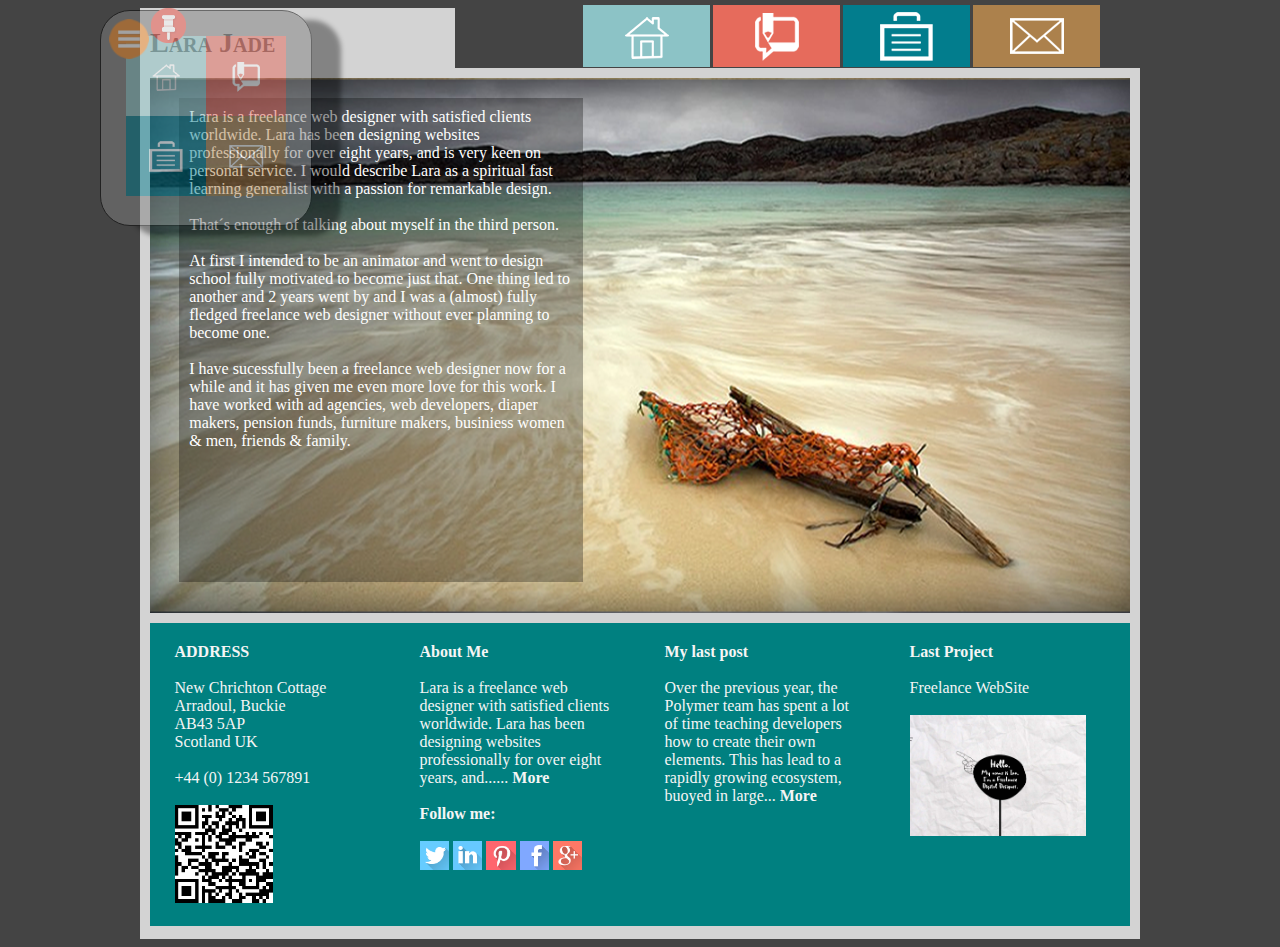
<file: base/index.html>
<!DOCTYPE html>
<html lang="en" >
	<head>
		<meta http-equiv="Content-Type" content="text/html; charset=UTF-8">
		<meta charset="utf-8">
		<title>LARA JADE</title>
		<meta http-equiv="X-UA-Compatible" content="IE=edge,chrome=1">

		<link rel="stylesheet" href="main.css">
        <script src="http://ajax.googleapis.com/ajax/libs/jquery/1.11.2/jquery.min.js"></script>
        <script src="script.js"></script>
    </head>
    <body data-twttr-rendered="true" onresize="onResize()">

        <div id=menu class=fade>
            <img id=more src="images/Materials2.2/menu2.png"><div id=sticky ></div><div class=top><a   href="index.html"><img src="images/Materials2.2/mm1.png"></a><a href="blog.html"><img src="images/Materials2.2/mm2.png"></a></div><div class=bottom><a href="portfolio.html"><img src="images/Materials2.2/mm3.png"></a><a href="contactus.html"><img src="images/Materials2.2/mm4.png"></a>            </div>
        </div>

        <div id=root >
            <header>
                <div id=title>
                    <h1>Lara Jade</h1>

                </div>
                <nav>
                    <div><a href="index.html"><img src="images/m1.png"></a><a href="blog.html"><img src="images/m2.png"></a></div><div><a href="portfolio.html"><img src="images/m3.png"></a><a href="contactus.html"><img src="images/m4.png"></a></div>
                </nav>
            </header>
            <section id=index>

                <article>
                    Lara is a freelance web designer with satisfied clients worldwide. Lara has been designing websites professionally for over eight years, and is very keen on personal service. I would describe Lara as a spiritual fast learning generalist with a passion for remarkable design.
                    <br><br>
                    That´s enough of talking about myself in the third person.
                    <br><br>
                    At first I intended to be an animator and went to design school fully motivated to become just that. One thing led to another and 2 years went by and I was a (almost) fully fledged freelance web designer without ever planning to become one.
                    <br><br>
                    I have sucessfully been a freelance web designer now for a while and it has given me even more love for this work. I have worked with ad agencies, web developers, diaper makers, pension funds, furniture makers, businiess women & men, friends & family.

                </article>
            </section>

            <footer >
                <!-- <div > -->
                <article id=address>
                    <strong>ADDRESS</strong>
                    <br>
                    <br>
                    New Chrichton Cottage
                    <br>
                    Arradoul, Buckie
                    <br>
                    AB43 5AP
                    <br>
                    Scotland UK
                    <br>
                    <br>
                    +44 (0) 1234 567891
                    <br>
                    <br>
                    <img  src="images/qcode.png" >
                </article>
                <article id=about>
                    <strong>About Me</strong>
                    <br>
                    <br>
                    Lara is a freelance web designer with satisfied clients worldwide. Lara has been designing websites professionally for over eight years, and...... <strong>More</strong>
                    <br>
                    <br>
                    <strong>Follow me:</strong>
                    <br>
                    <br>
                    <a href="http://twitter.com/larajade_"><img src="images/twitter.png" ></a>
                    <a href="http://www.linkedin.com/in/larajade"><img src="images/linkedin.png" ></a>
                    <a href="http://www.pinterest.com/creativelive/lara-jade/"><img src="images/pinterest.png" ></a>
                    <a href="http://facebook.com/larajadephotography"><img src="images/facebook.png" ></a>
                    <a href="http://plus.google.com/wm/4/116123554028678966465/posts"><img src="images/google_plus.png" ></a>
                </article>
                <article>
                    <strong>My last post</strong>
                    <br>
                    <br>
                    Over the previous year, the Polymer team has spent a lot of time teaching developers how to create their own elements. This has lead to a rapidly growing ecosystem, buoyed in large... <strong>More</strong>
                </article>
                <article>
                    <strong>Last Project</strong>
                    <br>
                    </br>
                    Freelance WebSite 
                    <br>
                    <br>
                    <img id=last_project_thumbnail src="images/portfolio/p1.jpg" >
                </article>

            </footer>
        </div>
    </body>
</html>
</file>
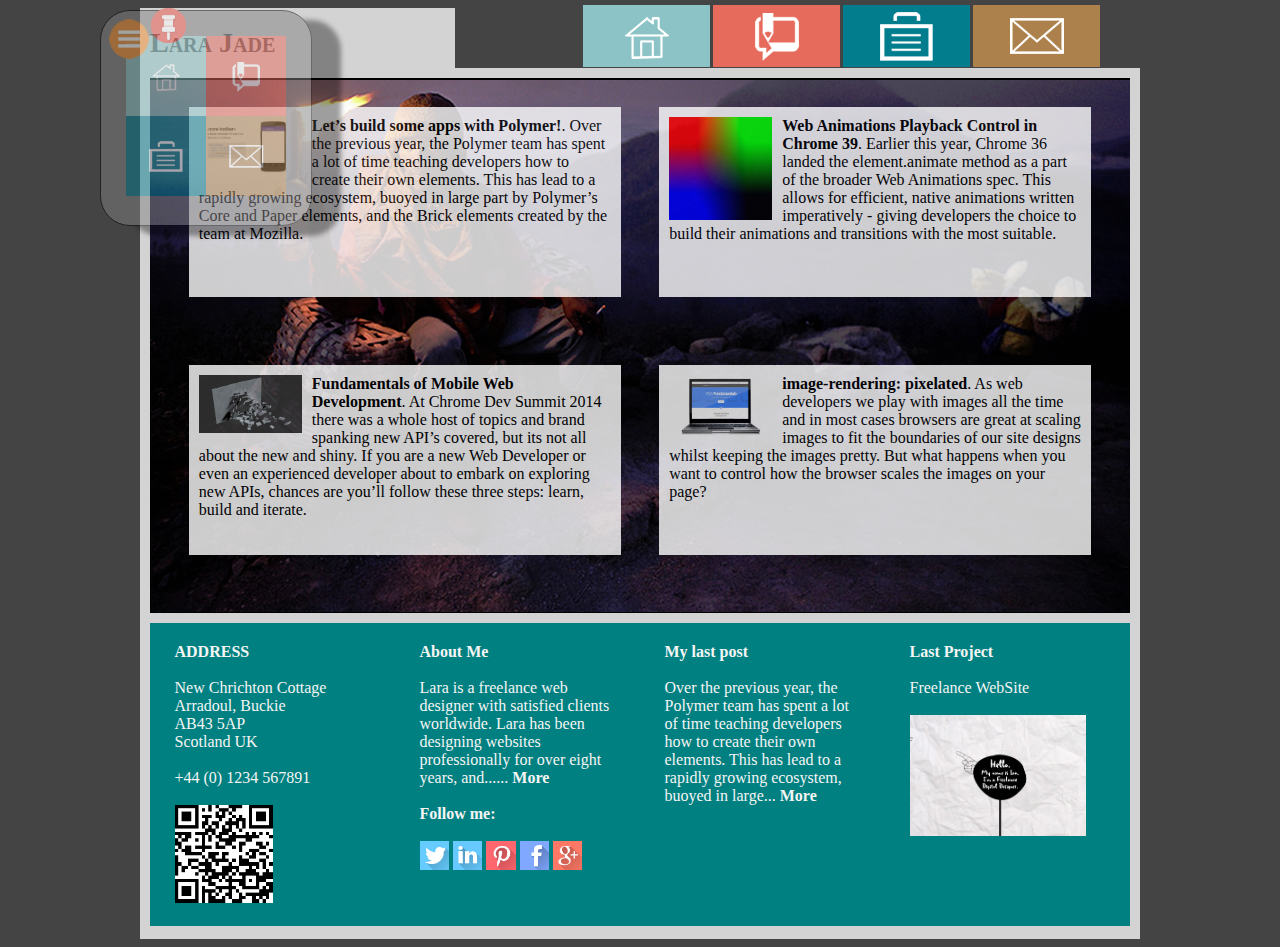
<file: base/blog.html>
<!DOCTYPE html>
<html lang="en" >
	<head>
		<meta http-equiv="Content-Type" content="text/html; charset=UTF-8">
		<meta charset="utf-8">
		<title>Blog</title>
		<meta http-equiv="X-UA-Compatible" content="IE=edge,chrome=1">

		<link rel="stylesheet" href="main.css">
        <script src="http://ajax.googleapis.com/ajax/libs/jquery/1.11.2/jquery.min.js"></script>
        <script src="script.js"></script>
    </head>
    <body data-twttr-rendered="true" onresize="onResize()">
        <div id=menu class=fade>
                <img id=more src="images/Materials2.2/menu2.png"><div id=sticky></div><div class=top><a   href="index.html"><img src="images/Materials2.2/mm1.png"></a><a href="blog.html"><img src="images/Materials2.2/mm2.png"></a></div><div class=bottom><a href="portfolio.html"><img src="images/Materials2.2/mm3.png"></a><a href="contactus.html"><img src="images/Materials2.2/mm4.png"></a>            </div>

        </div>
        <div id=root>
            <header>
                <div id=title >
                    <strong><h1>Lara Jade</h1></strong>

                </div>
                <nav>
                    <div><a href="index.html"><img src="images/m1.png"></a><a href="blog.html"><img src="images/m2.png"></a></div><div><a href="portfolio.html"><img src="images/m3.png"></a><a href="contactus.html"><img src="images/m4.png"></a></div>
                </nav>
            </header>
            <section id=blog>

                    <article >
                            <div>
                                <img src="./images/blog/b1.jpg" alt="">
                                <strong>Let’s build some apps with Polymer!</strong>.
                                Over the previous year, the Polymer team has spent a lot of time teaching developers how to create their own elements. This has lead to a rapidly growing ecosystem, buoyed in large part by Polymer’s Core and Paper elements, and the Brick elements created by the team at Mozilla.


                            </div>
                    </article>
                    <article >
                            <div>
                                <img src="./images/blog/b2.png" alt="">
                                <strong>Web Animations Playback Control in Chrome 39</strong>.


                                Earlier this year, Chrome 36 landed the element.animate method as a part of the broader Web Animations spec. This allows for efficient, native animations written imperatively - giving developers the choice to build their animations and transitions with the most suitable.
                            </div>
                    </article>
                    <article >
                            <div><img src="./images/blog/b3.jpg" alt="">
                                <strong>Fundamentals of Mobile Web Development</strong>.


                                At Chrome Dev Summit 2014 there was a whole host of topics and brand spanking new API’s covered, but its not all about the new and shiny. If you are a new Web Developer or even an experienced developer about to embark on exploring new APIs, chances are you’ll follow these three steps: learn, build and iterate. 
                            </div>
                    </article>
                    <article >
                            <div>
                                <img src="./images/blog/b4.png" alt="">
                                <strong>image-rendering: pixelated</strong>.


                                As web developers we play with images all the time and in most cases browsers are great at scaling images to fit the boundaries of our site designs whilst keeping the images pretty. But what happens when you want to control how the browser scales the images on your page?
                            </div>
                    </article>


            </section>

            <footer>
                <!-- <div > -->
                <article id=address  >
                    <strong>ADDRESS</strong>
                    <br>
                    <br>
                    New Chrichton Cottage
                    <br>
                    Arradoul, Buckie
                    <br>
                    AB43 5AP
                    <br>
                    Scotland UK
                    <br>
                    <br>
                    +44 (0) 1234 567891
                    <br>
                    <br>
                    <img  src="images/qcode.png" >
                </article >
                <article id="about"  >
                    <strong>About Me</strong>
                    <br>
                    <br>
                    Lara is a freelance web designer with satisfied clients worldwide. Lara has been designing websites professionally for over eight years, and...... <strong>More</strong>
                    <br>
                    <br>
                    <strong>Follow me:</strong>
                    <br>
                    <br>
                    <a href="http://twitter.com/larajade_"><img src="images/twitter.png" ></a>
                    <a href="http://www.linkedin.com/in/larajade"><img src="images/linkedin.png" ></a>
                    <a href="http://www.pinterest.com/creativelive/lara-jade/"><img src="images/pinterest.png" ></a>
                    <a href="http://facebook.com/larajadephotography"><img src="images/facebook.png" ></a>
                    <a href="http://plus.google.com/wm/4/116123554028678966465/posts"><img src="images/google_plus.png" ></a>
                </article>
                <article>
                    <strong>My last post</strong>
                    <br>
                    <br>
                    Over the previous year, the Polymer team has spent a lot of time teaching developers how to create their own elements. This has lead to a rapidly growing ecosystem, buoyed in large... <strong>More</strong>
                </article>
                <article>
                    <strong>Last Project</strong>
                    <br>
                    </br>
                    Freelance WebSite 
                    <br>
                    <br>
                    <img id=last_project_thumbnail src="images/portfolio/p1.jpg" >
                </article>

                <!-- </div> -->
            </footer>
</div>

    </body>
</html>
</file>
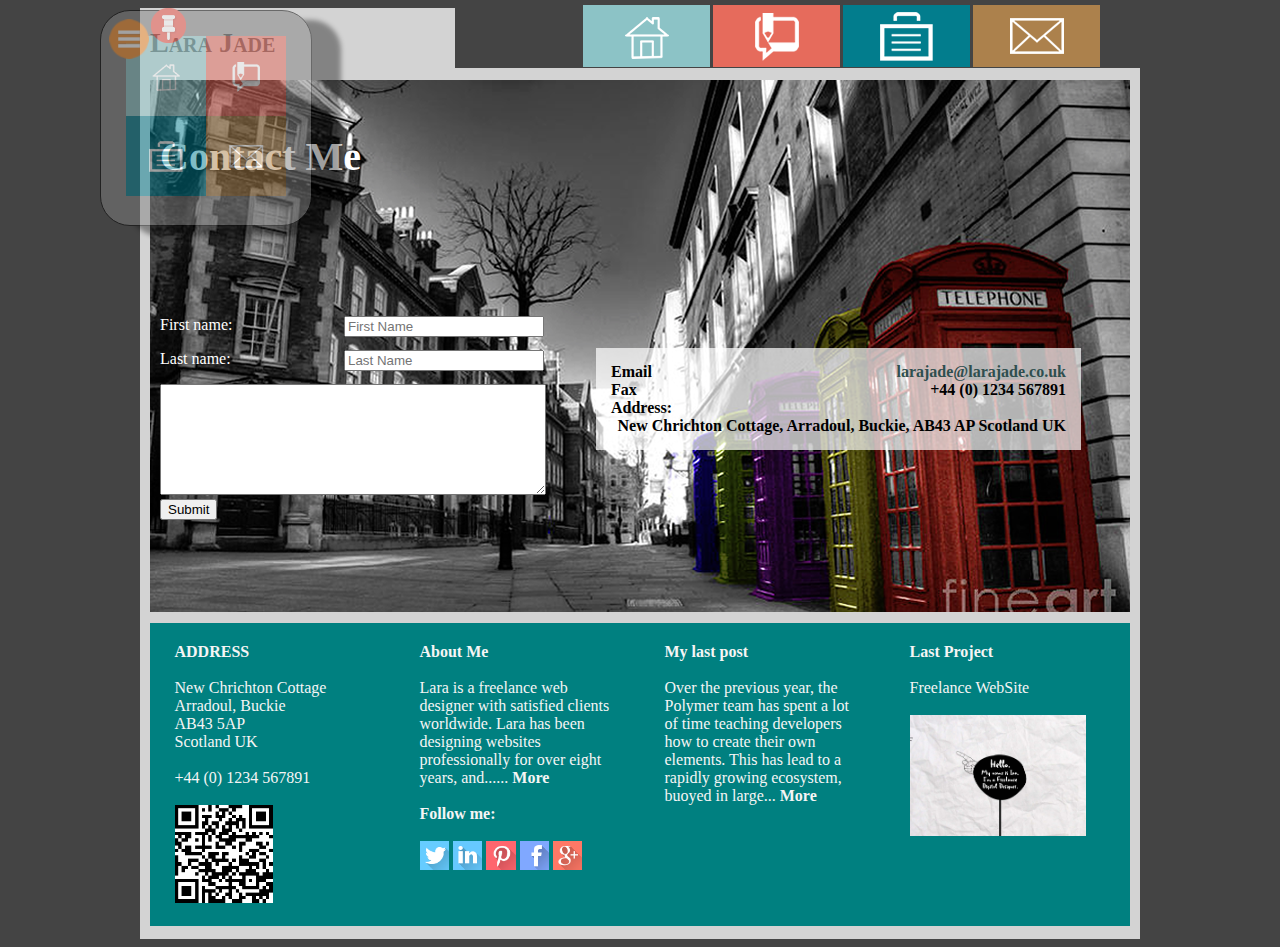
<file: base/contactus.html>
<!DOCTYPE html>
<html lang="en" >
	<head>
		<meta http-equiv="Content-Type" content="text/html; charset=UTF-8">
		<meta charset="utf-8">
		<title>Contact me</title>
		<meta http-equiv="X-UA-Compatible" content="IE=edge,chrome=1">

		<link rel="stylesheet" href="main.css">
        <script src="http://ajax.googleapis.com/ajax/libs/jquery/1.11.2/jquery.min.js"></script>
        <script src="script.js"></script>
    </head>

    <body data-twttr-rendered="true" onresize="onResize()">
        <div id=menu class=fade>
                <img id=more src="images/Materials2.2/menu2.png"><div id=sticky></div><div class=top><a   href="index.html"><img src="images/Materials2.2/mm1.png"></a><a href="blog.html"><img src="images/Materials2.2/mm2.png"></a></div><div class=bottom><a href="portfolio.html"><img src="images/Materials2.2/mm3.png"></a><a href="contactus.html"><img src="images/Materials2.2/mm4.png"></a>            </div>

        </div>
        <div id=root>
            <header>
                <div id=title>
                    <h1>Lara Jade</h1>

                </div>
                <nav>
                    <div><a href="index.html"><img src="images/m1.png"></a><a href="blog.html"><img src="images/m2.png"></a></div><div><a href="portfolio.html"><img src="images/m3.png"></a><a href="contactus.html"><img src="images/m4.png"></a></div>
                </nav>
            </header>
            <div   role="main" id=contactform>

                <div id=title2>


                        <strong>Contact Me</strong>

                <!--<br><br><br><br><br><br><br><br><br><br><br>-->
                </div>
                <div class=form_details>
                <div class=form >
                    <form>
                        <p>
                            First name: <input type="text" name="firstname" class=input_right placeholder="First Name"></p>

                        <p>
                            Last name: <input type="text" name="lastname" class=input_right placeholder="Last Name"></p>
                        <textarea type="text" name="message" rows="7" cols="65" placeholer="Message"></textarea>
                        <br>
                        <button type="button" >
                            Submit
                        </button>
                    </form>
                </div>
                <br>

                <div class=contact_info >
                    <div >
                        <strong class=alignleft>Email </strong><a href="mailto:larajade@larajade.co.uk"><strong class=alignright>larajade@larajade.co.uk</strong></a>
                        <br>
                        <strong class=alignleft>Fax </strong><strong class=alignright> +44 (0) 1234 567891</strong>
                        <br>
                        <strong class=alignleft >Address: </strong><strong class=alignright > New Chrichton Cottage, Arradoul, Buckie, AB43 AP
                        Scotland UK</strong>
                    </div>
                </div>

                </div>
            </div>


            <footer>
                <!-- <div > -->
                <article id=address >
                    <strong>ADDRESS</strong>
                    <br>
                    <br>
                    New Chrichton Cottage
                    <br>
                    Arradoul, Buckie
                    <br>
                    AB43 5AP
                    <br>
                    Scotland UK
                    <br>
                    <br>
                    +44 (0) 1234 567891
                    <br>
                    <br>
                    <img  src="images/qcode.png" >
                </article>
                <article id=about >
                    <strong>About Me</strong>
                    <br>
                    <br>
                    Lara is a freelance web designer with satisfied clients worldwide. Lara has been designing websites professionally for over eight years, and...... <strong>More</strong>
                    <br>
                    <br>
                    <strong>Follow me:</strong>
                    <br>
                    <br>
                    <a href="http://twitter.com/larajade_"><img src="images/twitter.png" ></a>
                    <a href="http://www.linkedin.com/in/larajade"><img src="images/linkedin.png" ></a>
                    <a href="http://www.pinterest.com/creativelive/lara-jade/"><img src="images/pinterest.png" ></a>
                    <a href="http://facebook.com/larajadephotography"><img src="images/facebook.png" ></a>
                    <a href="http://plus.google.com/wm/4/116123554028678966465/posts"><img src="images/google_plus.png" ></a>
                </article>
                <article>
                    <strong>My last post</strong>
                    <br>
                    <br>
                    Over the previous year, the Polymer team has spent a lot of time teaching developers how to create their own elements. This has lead to a rapidly growing ecosystem, buoyed in large... <strong>More</strong>
                </article>
                <article>
                    <strong>Last Project</strong>
                    <br>
                    </br>
                    Freelance WebSite 
                    <br>
                    <br>
                    <img id=last_project_thumbnail src="images/portfolio/p1.jpg" >
                </article>

                <!-- </div> -->
            </footer>
        </div>

    </body>
</html>
</file>
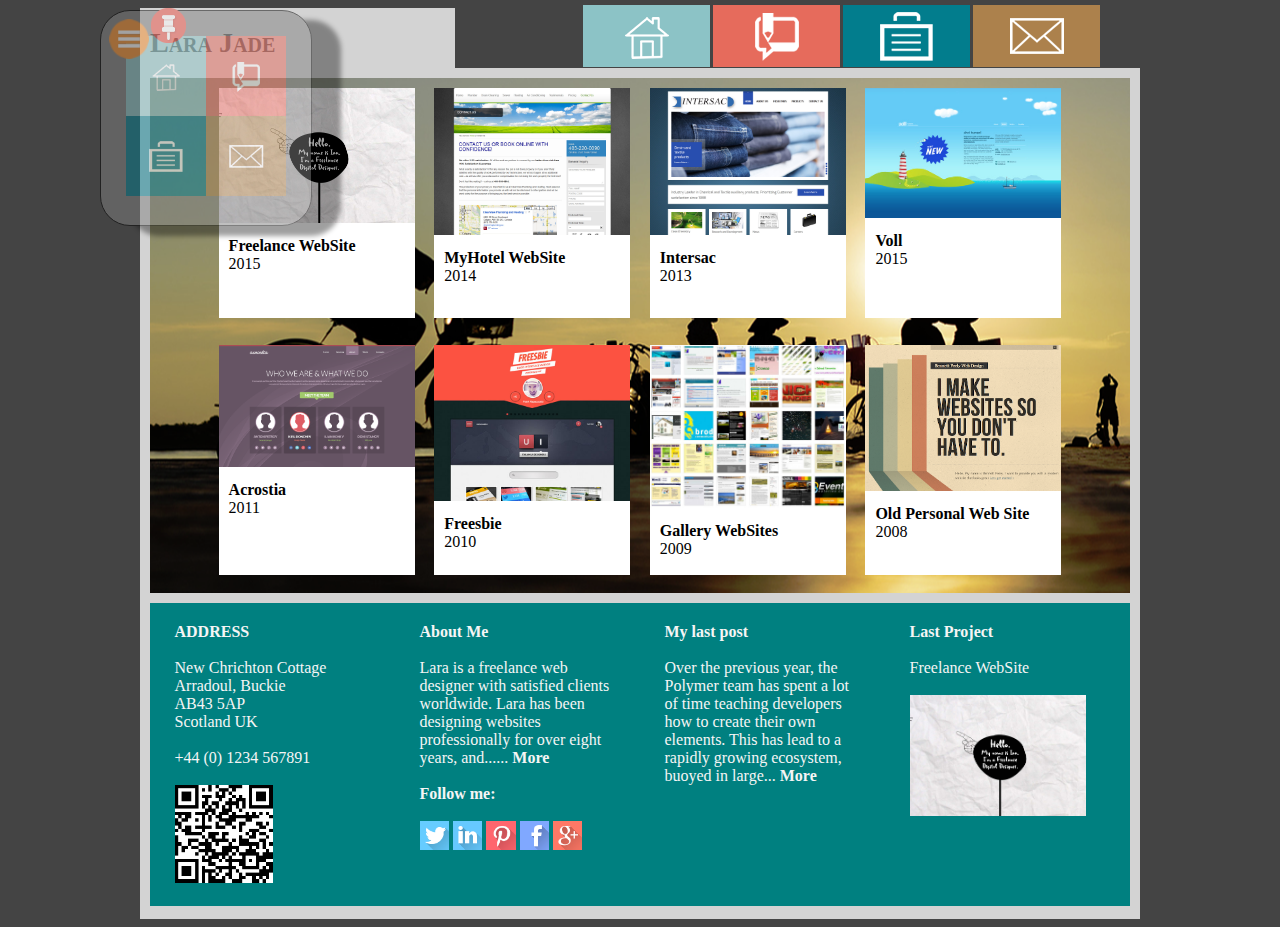
<file: base/portfolio.html>
<!DOCTYPE html>
<html lang="en" >
	<head>
		<meta http-equiv="Content-Type" content="text/html; charset=UTF-8">
		<meta charset="utf-8">
		<title>Portfolio</title>
		<meta http-equiv="X-UA-Compatible" content="IE=edge,chrome=1">

		<link rel="stylesheet" href="main.css">
       <script src="http://ajax.googleapis.com/ajax/libs/jquery/1.11.2/jquery.min.js"></script>
        <script src="script.js"></script>
    </head>

		<body data-twttr-rendered="true" onresize="onResize()">

            <div id=menu class=fade>
                    <img id=more src="images/Materials2.2/menu2.png"><div id=sticky></div><div class=top><a   href="index.html"><img src="images/Materials2.2/mm1.png"></a><a href="blog.html"><img src="images/Materials2.2/mm2.png"></a></div><div class=bottom><a href="portfolio.html"><img src="images/Materials2.2/mm3.png"></a><a href="contactus.html"><img src="images/Materials2.2/mm4.png"></a>            </div>

            </div>
            
			<div id=root >
				<header>
					<div id=title >
						<h1>Lara Jade</h1>

					</div  >
					<nav>
						<div><a href="index.html"><img src="images/m1.png"></a><a href="blog.html"><img src="images/m2.png"></a></div><div><a href="portfolio.html"><img src="images/m3.png"></a><a href="contactus.html"><img src="images/m4.png"></a></div>
					</nav>
				</header>
				<section id=portfolio>

												<article >
							<div><img src="./images/portfolio/p1.jpg" alt="">
								<div>
									<strong>Freelance WebSite</strong>
									<br>
									 2015
								</div>
							</div>
						</article>
						<article >
							<div><img src="./images/portfolio/p2.jpg" alt="">
								<div>
									<strong>MyHotel WebSite</strong>
									<br>
									2014
								</div>
							</div>
						</article>
						<article>
							<div><img src="./images/portfolio/p3.jpg" alt="">
								<div>
									<strong>Intersac</strong>
									<br>
									 2013
								</div>
							</div>
						</article>
						<article>
							<div><img src="./images/portfolio/p4.jpg" alt="">
								<div>
									<strong>Voll</strong>
									<br>
									 2015
								</div>
							</div>
						</article>
						<article>
							<div><img src="./images/portfolio/p5.png" alt="">
								<div>
									<strong>Acrostia</strong>
									<br>
								   2011
								</div>
							</div>
						</article>
						<article>
							<div><img src="./images/portfolio/p6.jpg" alt="">
								<div>
									<strong>Freesbie</strong>
									<br>
									 2010
								</div>
							</div>
						</article>

						<article>
							<div><img src="./images/portfolio/p7.jpg" alt="">
								<div>
									<strong>Gallery WebSites</strong><br>
									 2009
								</div>
							</div>
						</article>

						<article>
							<div><img src="./images/portfolio/p8.png" alt="">
								<div>
									<strong>Old Personal Web Site</strong>
									<br>
									 2008
								</div>
							</div>
						</article>


				</section>

				<footer>
					<!-- <div > -->
					<article id=address >
						<strong>ADDRESS</strong>
						<br>
						<br>
						New Chrichton Cottage
						<br>
						Arradoul, Buckie
						<br>
						AB43 5AP
						<br>
						Scotland UK
						<br>
						<br>
						+44 (0) 1234 567891
						<br>
						<br>
						<img  src="images/qcode.png" >
					</article>
					<article id=about >
						<strong>About Me</strong>
						<br>
						<br>
						Lara is a freelance web designer with satisfied clients worldwide. Lara has been designing websites professionally for over eight years, and...... <strong>More</strong>
						<br>
						<br>
						<strong>Follow me:</strong>
						<br>
						<br>
						<a href="http://twitter.com/larajade_"><img src="images/twitter.png" ></a>
						<a href="http://www.linkedin.com/in/larajade"><img src="images/linkedin.png" ></a>
						<a href="http://www.pinterest.com/creativelive/lara-jade/"><img src="images/pinterest.png" ></a>
						<a href="http://facebook.com/larajadephotography"><img src="images/facebook.png" ></a>
						<a href="http://plus.google.com/wm/4/116123554028678966465/posts"><img src="images/google_plus.png" ></a>
					</article>
					<article>
						<strong>My last post</strong>
						<br>
						<br>
						Over the previous year, the Polymer team has spent a lot of time teaching developers how to create their own elements. This has lead to a rapidly growing ecosystem, buoyed in large... <strong>More</strong>
					</article>
					<article>
						<strong>Last Project</strong>
						<br>
						</br>
						Freelance WebSite 
						<br>
						<br>
						<img id=last_project_thumbnail src="images/portfolio/p1.jpg" >
					</article>

					<!-- </div> -->
				</footer>
</div>

		</body>
</html>
</file>
<file: base/main.css>
/*

Version 2.0
Flexbox working on all pages

*/

a {
    color: darkslategrey;
}

ul {
    list-style-type: none;
}

body {
    background-color: #444;
}

#root {
    position:relative;
    max-width: 1000px;
    background-color: lightgrey;
    margin-left: auto;
    margin-right: auto;
    padding-bottom: 3px;
    
}


header {
    background-color: #444;
    position: relative;
    height:60px;
}

#title { 
    float: left;
    width: 30%;
    background-color: lightgrey;
    
    font-size: 14px;
    
    
    padding-left: 10px;
    padding-right: 5px;
    text-align: left;
    position: absolute;
    bottom: 0;
    height: 100%;
    margin-top: 100px;
    
}

#title h1 { 
    text-decoration: none;
    color: #666666;
    font-variant: small-caps;    
}


nav {
    position:absolute;
    left: 40%;
    bottom: -3px;
    width: 60%;
    display: flex;
    flex-direction: row;
    justify-content: center;
    margin-right:auto;
    flex-wrap: wrap;

}

nav img {
    margin-left:3px;
}



footer {
    background-color: teal;
    color: whitesmoke;
    margin: 10px;
    display: flex;
    flex-direction: row;
    flex-wrap: wrap;
}

footer article {
    width:20%;
    padding: 2%;
    margin-left:auto;
    margin-right:auto;
}



#about img {
    width: 15%;
    
}

#address img{
    max-width: 50%;
}

#last_project_thumbnail {
    width: 90%;
    height:auto;
    position:relative;
}


#portfolio {
    overflow-y: auto;
    background-image: url(images/bg3.png);
    background-position: center;
    background-repeat: no-repeat;
    background-color: black ;
    margin: 10px;
    height: 515px;
    display: flex;
    flex-direction: row;
    flex-wrap:wrap;
    justify-content:center;
    
}


#portfolio article {
    display: flex;
    float:left;
    height: 230px; 
    
    width: 20%;
    background-color: white;
    margin: 1%;
}

#portfolio article>div>img {
    width: 100%;
    
}

#portfolio>article div:nth-child(2) {
    padding-left:10px;
    padding-right:10px;
    padding-top:10px;
    padding-bottom: 10px;
}




#blog {
    overflow-y: auto;
    background-image: url(images/bg2.png);
    background-position: center;
    background-repeat: no-repeat;
    background-color: black ;
    margin: 10px;
    height: 515px;
    display: flex;
    justify-content:center;
    flex-direction: row;
    flex-flow:wrap;
    padding:10px;
    
}

#blog article {
    width: 45%; 
    height: 190px;
    background-color: white;
    opacity: 0.8;
    margin-left: 2%;
    margin-right: 2%;
    margin-top: 2%;
}

#blog article>div>img {
    width: 25%;
    float: left;
    margin-right: 10px;
}

#blog article>div {
    padding: 10px;
}

#index {
    position: relative;
    background-image: url(images/bg1.png);
    background-position: center;
    height: 515px;
    margin: 10px;
    padding:10px;
}

#index article{
    position: relative;
    top: 2%;
    left: 2%;
    width: 40%;
    color: white;
    background-color: rgba(0,0,0,0.3);
    height: 90%;
    overflow-y: auto;
    padding: 10px; 
    
}

#contactform {
    position: relative;
    background-image: url(images/bg4.png);
    background-position: center;
    background-repeat: no-repeat;
    height: 515px;
    margin: 10px;
    padding:10px;
}

#contactform>#title2 {
    height: auto;
    margin-top: 45px;
    font-size: 250%;
    padding-bottom:120px;
    float: left;
    color: white;
}


.form { 
    float: left;
    color: white;
   
    margin-left: 0px;
    padding-left: 0px;
    width: 40%;
    clear: left;
    max-height: 200px;
}


#contactform textarea {
    width: 99%;
}

#contactform .contact_info {

    background-color: rgba(255,255,255,0.7);
    color: black;
    margin-top:20px;
    margin-left:5px;
    overflow:auto;
    padding: 15px;
    left:45%;
    right: 5%;
    position: absolute;
    float: right;
    max-height:200px;
    top:250px;
}



.input_right {
    width: 50%;
    float:right;

}

.alignleft {
    float:left;
}

.alignright {
    float:right;
}




/* ************************************************ */
/* ************************************************ */


            /* RESPONSIVE PART */

/* ************************************************ */
/* ************************************************ */





@media screen and (min-width:768px) and (max-width:1023px) {
    
    header {
        height:50px;
    }
    
    nav {
        left: 33%;
        width:67%;
    }
    
    nav img {
        height:50px;
    }
    

}


@media screen and (min-width:501px) and (max-width:767px) {
    
    
    header {
        height:50px;
    }
    
    nav {
        left: 25%;
        width:75%;
    }
    
    nav img {
        height:40px;
    }
    
    
    #title {
        font-size:0.7em;
        width: 23%;

    }

    
    footer article {
        width: 40%;
        padding: 2%;
    }

    
    #index article{
        width:70%;
    }
    
    
    
    #blog article {
        width: 80%;
        height:auto;
        margin-botttom:5%;
        min-height: 150px;
    }
    
    #portfolio article {
        width: 45%;
        height:300px;
    }
    
    #contactform .contact_info {


        width:85%;
        left:10px;
        right:20px;
        top:60px;
        padding:10px;
 
    }
    
    .form { 

        position:relative;
        width: 95%;
        top:30px;

    }
    
    #contactform>#title2 {
        margin-top:20px;
    }

}

@media screen and (min-width:0px) and (max-width:500px) {
    #title {
            font-size:0.6em;
            margin-top:20px;
    }
    
    nav {
        display:flex;
        flex-wrap: wrap;
        flex-direction: column;
        column-count: 2;
    }
    
    nav img {
        height: 28px;
    }
    
    
    footer article {
        width: 80%;
        padding: 2%;
        margin-bottom:3%;
    }
    
    
    #index article{
        width:90%;
    }
    
    #blog article {
        width: 80%;
        height:auto;
        margin-top:5%;
        margin-botttom:5%;
    }
    

    
    #portfolio article {
        width: 80%;
        height: auto;
        padding-bottom:10px;
    }
    
    #contactform .contact_info {


        width:90%;
        left:5px;
        top:60px;
        padding:5px;


 
    }
    
    #contactform>#title2 {
        margin-top:20px;
    }


    .form { 

        position:relative;
        width: 95%;
        top:50px;

    }
    
    
    .alignleft {
        float:left;
        clear:left;
    }

    .alignright {
        float:left;
        clear:left;
        padding-left:10px;
    }
    
}

#menu {
    position: fixed;
    left: 100px;
    top: 10px;
    z-index: 1;
    border-radius: 30px;
    padding: 25px;
    background-color: grey;
    box-shadow: 29px 10px 5px 0px rgba(0,0,0,0.75);
    border-color: black;
    border: 1px solid black;
    min-width:6px;
    min-height:6px;
    
}

#menu .top {
    margin-bottom: -4px;
}

#menu a img{
    width: 80px;
    height: 80px;
    overflow: hidden; 
}

#menu #more {
    width: 40px;
    height:40px;
    left:18px;
    top:18px;
}

#sticky {
    position:absolute;
    left:50px;
    top:-3px;
    
    width: 35px;
    height: 35px;
    
}
#sticky img{
    width:25px;
    height:25px;
}

#sticky[class=active] {
    background-image: url(images/Materials2.2/sticky_icon_on.png);
}
#sticky {
    background-image: url(images/Materials2.2/sticky_icon_off.png);
}
/*
@keyframes wiggle {
    0%{transform:rotate(3deg);}
    50%{transform:rotate(-3deg);}
    100%{transform:rotate(3deg);}
}
*/
@keyframes wiggle {
    from {transform: rotateZ(2deg);}
    50% {transform: rotateZ(-2deg);}
    to {transform: rotateZ(2deg);}
}

@-webkit-keyframes wiggle {
    from {-webkit-transform: rotateZ(2deg);}
    50% {-webkit-transform: rotateZ(-2deg);}
    to {-webkit-transform: rotateZ(2deg);}
}
#menu a img:hover{
    -webkit-animation: wiggle 0.1s infinite;
}

#more {
    position: absolute;
    top: 20px;
    left: 20px;
    
    width: 60px;
    height: 60px;
    padding: -10px;
    margin:-10px;
    
}





.fade {
   opacity: 0.5;
   transition: opacity .25s ease-in-out;
    /*
   -moz-transition: opacity .25s ease-in-out;
   -webkit-transition: opacity .25s ease-in-out;
    */
}

.fade:hover {
  opacity: 1;
}
</file>
